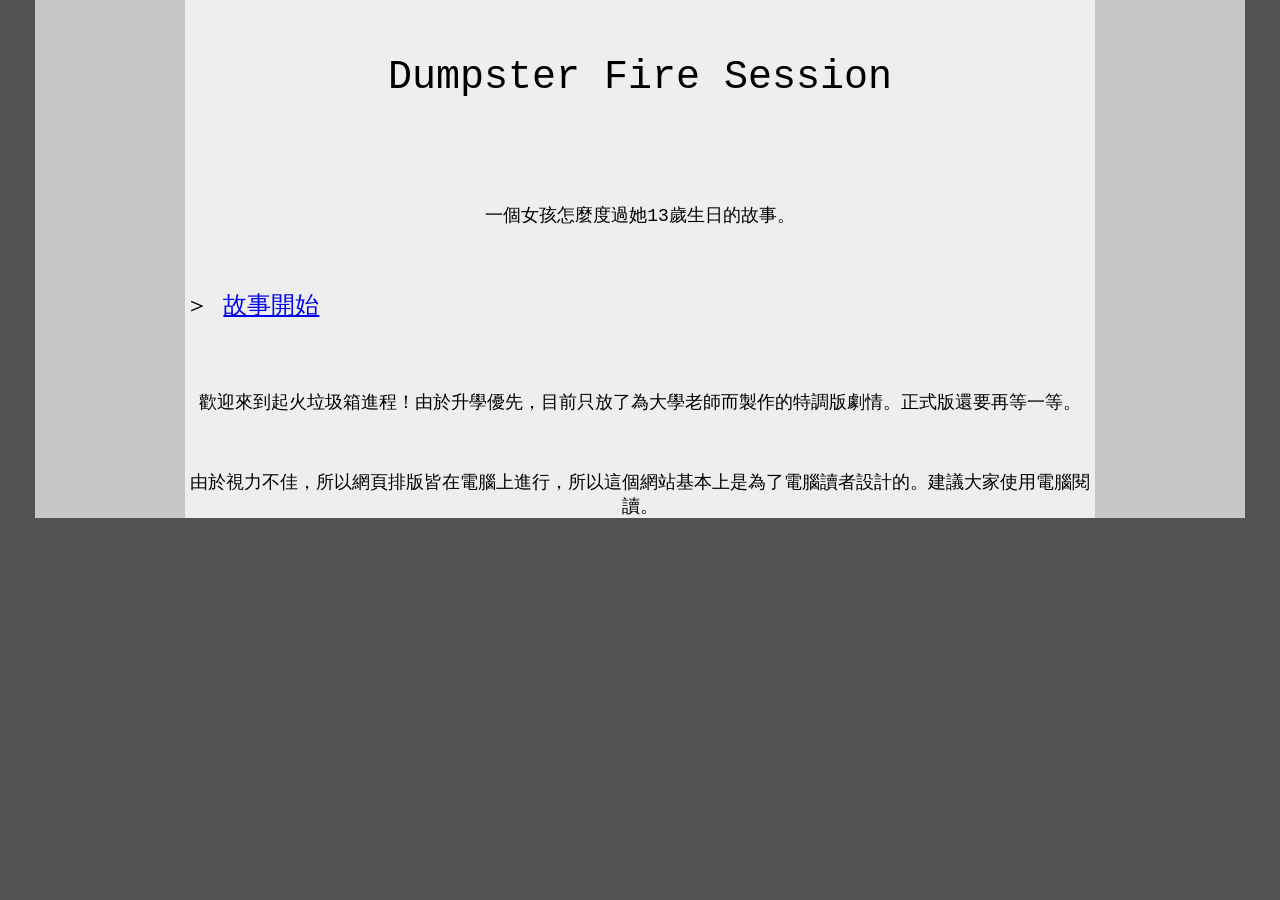
<file: index.html>
<!DOCTYPE html>

<html>

<link rel="stylesheet" href="main.css">

<head>
  <title>Fanmade Homestuck: Dumpster Fire Session</title>
</head>

<div>
  <div class="space">
    <div class="pagename"> <p> Dumpster Fire Session </p>
  <br/>
      <div class="narration"> <p>一個女孩怎麼度過她13歲生日的故事。</p>
         <br/>
        <div class="command"> <p> ＞ <a href="DEMO/Demo0001.html"> 故事開始 </a> </p> 
<div/>
  <div/>
    <div/>
      <div/>
        <div/>

<div>
  <div class="space">
  <br/>
          <div class="narration"> <p>歡迎來到起火垃圾箱進程！由於升學優先，目前只放了為大學老師而製作的特調版劇情。正式版還要再等一等。</p>
   <br/>
            <div class="narration"> <p>由於視力不佳，所以網頁排版皆在電腦上進行，所以這個網站基本上是為了電腦讀者設計的。建議大家使用電腦閱讀。</p>
<div/>
  <div/>
    <div/>
      <div/>
       

      

</html>
</file>
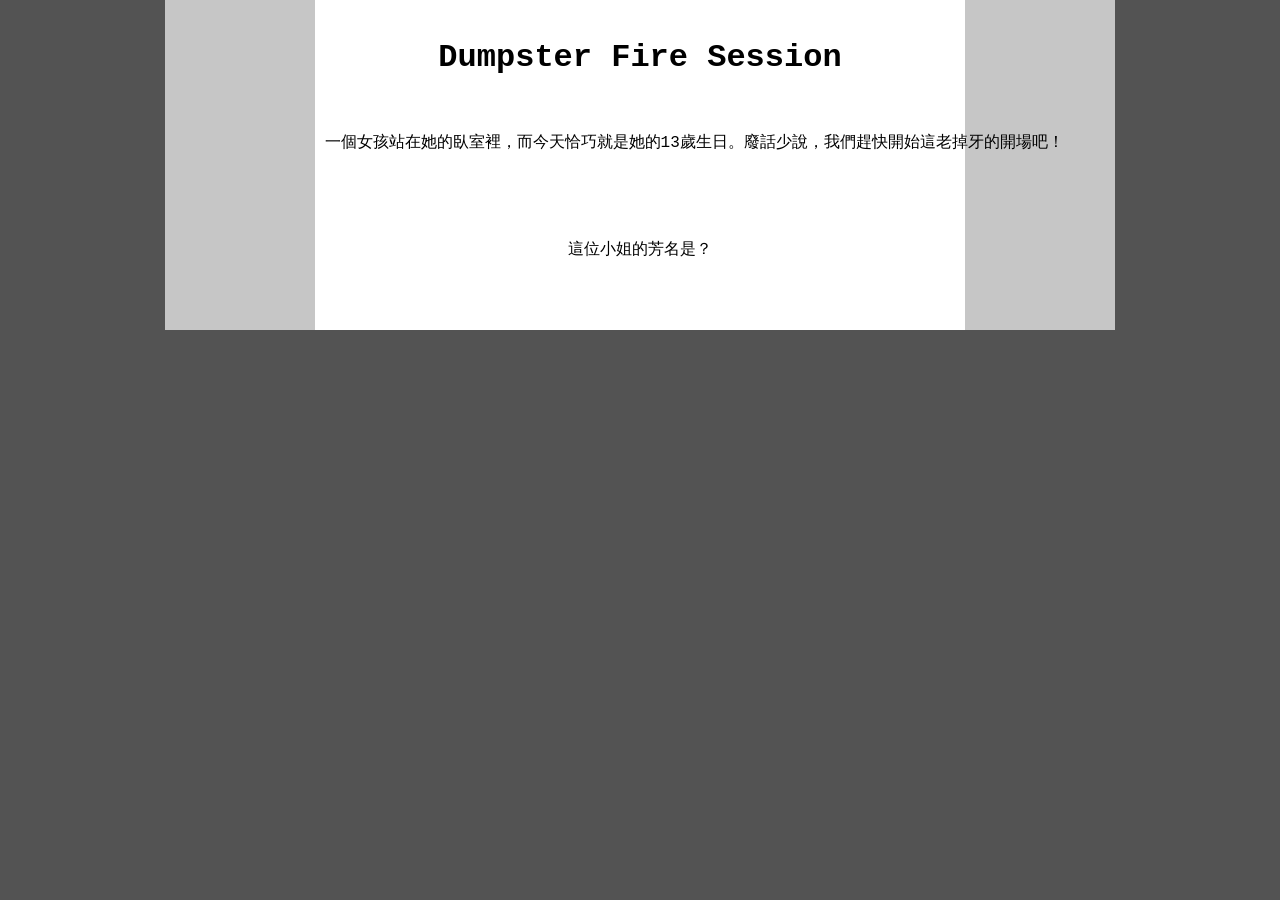
<file: 0001.html>
<!DOCTYPE html>
<html>

<div>
<h1 style="text-align: center"> Dumpster Fire Session </h1>
<p style="text-align: center"> 一個女孩站在她的臥室裡，而今天恰巧就是她的13歲生日。廢話少說，我們趕快開始這老掉牙的開場吧！</p>
<br />
<p style="text-align: center"> 這位小姐的芳名是？ </p>
<br />
</div>

</html>

<style>

html {background-color: #535353}
    
body {
width: 100vw;
max-width: 950px;
padding: 0;
margin: 0 auto;
background: #c6c6c6;
height: auto; }

div, pre {
font-family: Courier, Verdana, monospace;
max-width: 650px;
width: 100vw;
background: #ffffff;
padding: 0;
margin: 0 auto;
white-space: pre
word-break: break-all;}

div {white-space: pre;}
.a {tab-size:4}

</style>
</file>
<file: main.css>
html {background-color: #535353}

/*副背景*/
body {
width: 100vw;
max-width: 1210px;
margin: 0 auto;
background: #c6c6c6;
height: auto; }

/*那個類貼文造型的主要外觀*/
div {
font-family: Courier, Verdana, monospace;
max-width: 910px;
width: 100vw;
background: #eeeeee;
margin: 0 auto;}

.pagename {
font-size: 40px;
text-align: center;
padding-top: 15px}

.command {
font-size: 24px;
text-align: left;}

.narration {
font-size: 18px;
text-align: center;}

img {
max-width: 910px;
width: 100vw;
height: 0 auto;
max-width: 100%;
margin: 15px 0;

.space {
max-width: 910px;
width: 100vw;
background: #eeeeee;
margin: 0 auto;
padding-top: 30px;
padding-bottom: 20px;}

/*段落文字們的位置*/
p {
max-width: 910px;
height: 0 auto;
margin: 0 30px;
text-wrap: wrap;}
</file>
